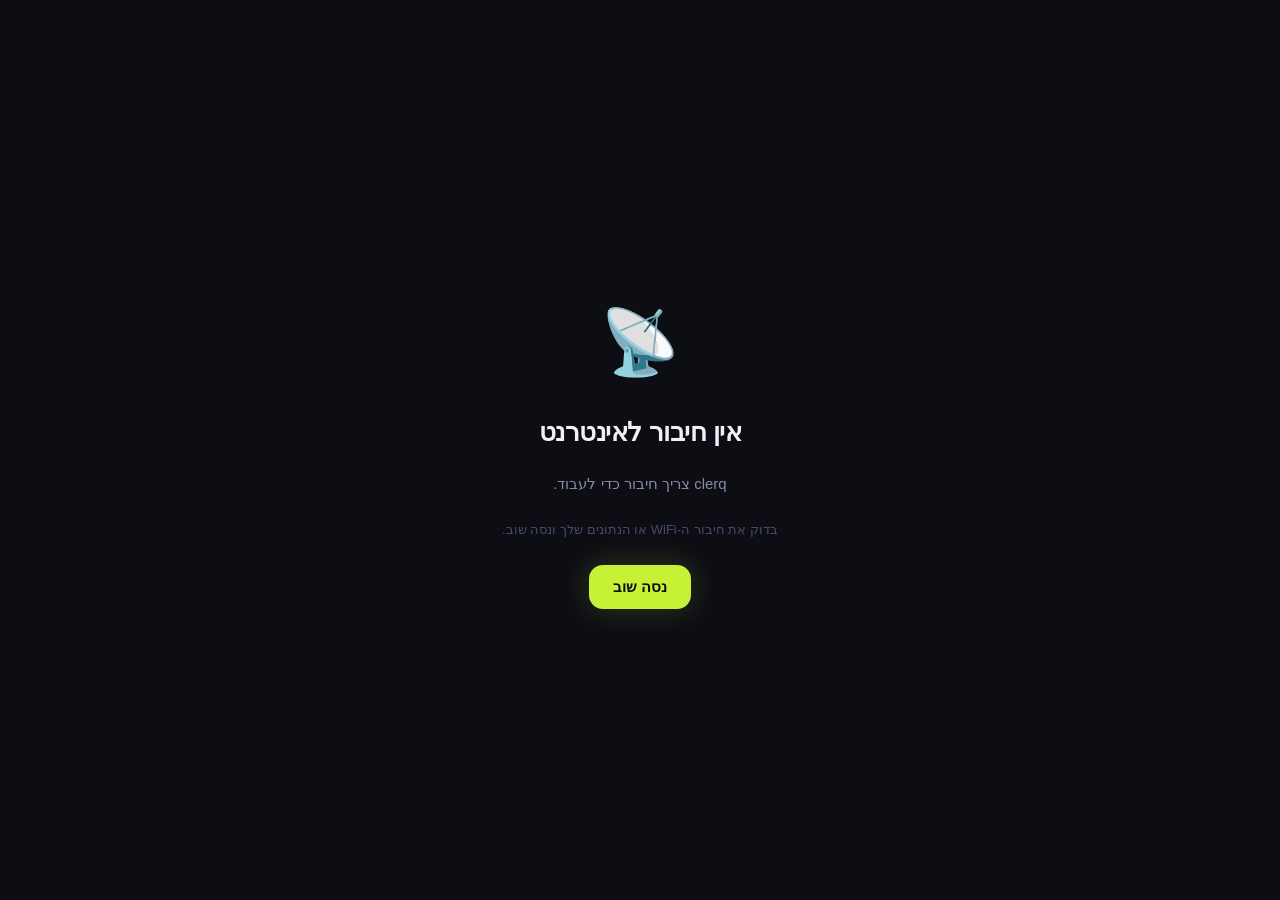
<file: offline.html>
<!DOCTYPE html>
<html lang="he" dir="rtl">
<head>
<meta charset="UTF-8"/>
<meta name="viewport" content="width=device-width, initial-scale=1.0"/>
<title>clerq — אין חיבור</title>
<link rel="stylesheet" href="./design.css"/>
</head>
<body>
<div class="app-shell flex-center min-h-screen flex-col gap-6 p-6 text-center">
  <div style="font-size:64px">📡</div>
  <h1 class="text-2xl font-bold tracking-tight">אין חיבור לאינטרנט</h1>
  <p class="text-secondary text-md">clerq צריך חיבור כדי לעבוד.</p>
  <p class="text-tertiary text-sm">בדוק את חיבור ה-WiFi או הנתונים שלך ונסה שוב.</p>
  <button class="btn btn-primary" onclick="window.location.reload()">נסה שוב</button>
</div>
</body>
</html>
</file>
<file: design.css>
/* =========================================
   clerq — Design System v1.0
   Production Grade | Startup Standard
   ========================================= */

/* ── Custom Properties ── */
:root {
  /* Colors */
  --color-bg:           #0D0D14;
  --color-bg-card:      #16161F;
  --color-bg-elevated:  #1E1E2A;
  --color-bg-input:     #12121A;
  --color-bg-overlay:   rgba(13,13,20,0.85);

  /* Brand */
  --color-brand:        #C6F135;
  --color-brand-dark:   #9DC420;
  --color-brand-light:  #D4FF47;
  --color-brand-glow:   rgba(198,241,53,0.15);
  --color-brand-bg:     rgba(198,241,53,0.08);
  --color-brand-border: rgba(198,241,53,0.2);

  /* Semantic */
  --color-error:        #FF4757;
  --color-error-bg:     rgba(255,71,87,0.08);
  --color-error-border: rgba(255,71,87,0.2);
  --color-success:      #2ED573;
  --color-success-bg:   rgba(46,213,115,0.08);
  --color-warning:      #FFA502;
  --color-info:         #3DD9D9;
  --color-info-bg:      rgba(61,217,217,0.08);

  /* Text */
  --color-text-primary:   #F0F0F8;
  --color-text-secondary: #8A8AA8;
  --color-text-tertiary:  #4A4A6A;
  --color-text-disabled:  #3A3A5A;

  /* Borders */
  --color-border:         rgba(255,255,255,0.07);
  --color-border-hover:   rgba(255,255,255,0.12);
  --color-border-focus:   rgba(198,241,53,0.4);
  --color-border-error:   rgba(255,71,87,0.4);

  /* Shadows */
  --shadow-sm:     0 2px 8px rgba(0,0,0,0.3);
  --shadow-md:     0 4px 20px rgba(0,0,0,0.4);
  --shadow-lg:     0 8px 40px rgba(0,0,0,0.5);
  --shadow-brand:  0 0 32px rgba(198,241,53,0.2);
  --shadow-focus:  0 0 0 4px rgba(198,241,53,0.15);

  /* Spacing */
  --space-1:  4px;
  --space-2:  8px;
  --space-3:  12px;
  --space-4:  16px;
  --space-5:  20px;
  --space-6:  24px;
  --space-8:  32px;
  --space-10: 40px;
  --space-12: 48px;

  /* Border Radius */
  --radius-xs: 6px;
  --radius-sm: 10px;
  --radius-md: 14px;
  --radius-lg: 20px;
  --radius-xl: 28px;
  --radius-full: 9999px;

  /* Typography */
  --font-family: 'Rubik', -apple-system, BlinkMacSystemFont, sans-serif;
  --font-size-xs:  11px;
  --font-size-sm:  13px;
  --font-size-md:  15px;
  --font-size-lg:  17px;
  --font-size-xl:  20px;
  --font-size-2xl: 26px;
  --font-size-3xl: 32px;
  --font-size-4xl: 40px;

  /* Z-index scale */
  --z-base:    1;
  --z-dropdown: 100;
  --z-sticky:  200;
  --z-modal:   300;
  --z-toast:   400;
  --z-splash:  500;

  /* Transitions */
  --transition-fast:   150ms ease;
  --transition-base:   250ms ease;
  --transition-slow:   400ms ease;
  --transition-spring: 350ms cubic-bezier(0.34, 1.56, 0.64, 1);

  /* Touch targets */
  --touch-target: 44px;

  /* App */
  --app-max-width: 430px;
  --header-height: 60px;
}

/* ── Reset ── */
*, *::before, *::after {
  box-sizing: border-box;
  margin: 0;
  padding: 0;
  -webkit-tap-highlight-color: transparent;
}

html {
  scroll-behavior: smooth;
  text-size-adjust: 100%;
  -webkit-text-size-adjust: 100%;
}

body {
  font-family: var(--font-family);
  font-size: var(--font-size-md);
  line-height: 1.6;
  background: var(--color-bg);
  color: var(--color-text-primary);
  min-height: 100vh;
  min-height: 100dvh;
  -webkit-font-smoothing: antialiased;
  -moz-osx-font-smoothing: grayscale;
  direction: rtl;
  overflow-x: hidden;
}

img, video { display: block; max-width: 100%; }
button, input, select, textarea { font-family: inherit; font-size: inherit; }
a { color: inherit; text-decoration: none; }
ul, ol { list-style: none; }
h1, h2, h3, h4, h5, h6 { font-weight: 700; line-height: 1.2; }

/* ── App Shell ── */
.app-shell {
  max-width: var(--app-max-width);
  margin: 0 auto;
  min-height: 100vh;
  min-height: 100dvh;
  display: flex;
  flex-direction: column;
  position: relative;
}

/* ── Screen System ── */
.screen {
  display: none;
  flex: 1;
  flex-direction: column;
  animation: screen-in var(--transition-base) both;
}

.screen.active { display: flex; }

@keyframes screen-in {
  from { opacity: 0; transform: translateY(12px); }
  to   { opacity: 1; transform: translateY(0); }
}

/* ── Typography Scale ── */
.text-xs  { font-size: var(--font-size-xs);  }
.text-sm  { font-size: var(--font-size-sm);  }
.text-md  { font-size: var(--font-size-md);  }
.text-lg  { font-size: var(--font-size-lg);  }
.text-xl  { font-size: var(--font-size-xl);  }
.text-2xl { font-size: var(--font-size-2xl); }
.text-3xl { font-size: var(--font-size-3xl); }
.text-4xl { font-size: var(--font-size-4xl); }

.font-normal  { font-weight: 400; }
.font-medium  { font-weight: 500; }
.font-semibold{ font-weight: 600; }
.font-bold    { font-weight: 700; }

.text-primary   { color: var(--color-text-primary);   }
.text-secondary { color: var(--color-text-secondary);  }
.text-tertiary  { color: var(--color-text-tertiary);   }
.text-brand     { color: var(--color-brand);           }
.text-error     { color: var(--color-error);           }
.text-success   { color: var(--color-success);         }
.text-center    { text-align: center;                  }
.text-start     { text-align: right;                   }
.leading-tight  { line-height: 1.2; }
.tracking-tight { letter-spacing: -0.5px; }
.tracking-wide  { letter-spacing: 1px; }
.uppercase      { text-transform: uppercase; }

/* ── Buttons ── */
.btn {
  display: inline-flex;
  align-items: center;
  justify-content: center;
  gap: var(--space-2);
  min-height: var(--touch-target);
  padding: 0 var(--space-6);
  border: none;
  border-radius: var(--radius-md);
  font-family: var(--font-family);
  font-size: var(--font-size-md);
  font-weight: 600;
  cursor: pointer;
  transition:
    background var(--transition-fast),
    transform var(--transition-fast),
    box-shadow var(--transition-fast),
    opacity var(--transition-fast);
  white-space: nowrap;
  user-select: none;
  -webkit-user-select: none;
  outline: none;
  position: relative;
  overflow: hidden;
}

.btn:focus-visible {
  box-shadow: var(--shadow-focus);
}

.btn:active { transform: scale(0.97); }
.btn:disabled {
  opacity: 0.4;
  cursor: not-allowed;
  pointer-events: none;
}

.btn-full { width: 100%; }

/* Primary */
.btn-primary {
  background: var(--color-brand);
  color: #0D0D14;
  box-shadow: var(--shadow-brand);
}
.btn-primary:hover:not(:disabled) {
  background: var(--color-brand-light);
  box-shadow: 0 0 40px rgba(198,241,53,0.3);
}

/* Secondary */
.btn-secondary {
  background: var(--color-bg-elevated);
  color: var(--color-text-primary);
  border: 1px solid var(--color-border);
}
.btn-secondary:hover:not(:disabled) {
  background: #22222E;
  border-color: var(--color-border-hover);
}

/* Ghost */
.btn-ghost {
  background: transparent;
  color: var(--color-text-secondary);
  border: 1px solid var(--color-border);
}
.btn-ghost:hover:not(:disabled) {
  color: var(--color-text-primary);
  border-color: var(--color-border-hover);
}

/* Danger */
.btn-danger {
  background: var(--color-error-bg);
  color: var(--color-error);
  border: 1px solid var(--color-error-border);
}

/* Sizes */
.btn-sm {
  min-height: 36px;
  padding: 0 var(--space-4);
  font-size: var(--font-size-sm);
  border-radius: var(--radius-sm);
}

.btn-lg {
  min-height: 56px;
  padding: 0 var(--space-8);
  font-size: var(--font-size-lg);
  border-radius: var(--radius-lg);
}

/* Icon button */
.btn-icon {
  width: var(--touch-target);
  height: var(--touch-target);
  padding: 0;
  border-radius: var(--radius-full);
  flex-shrink: 0;
}

/* Loading state */
.btn.loading {
  pointer-events: none;
  opacity: 0.7;
}
.btn.loading::after {
  content: '';
  width: 16px; height: 16px;
  border: 2px solid currentColor;
  border-top-color: transparent;
  border-radius: 50%;
  animation: spin 0.7s linear infinite;
}

/* ── Form Elements ── */
.form-group {
  display: flex;
  flex-direction: column;
  gap: var(--space-2);
}

.form-label {
  font-size: var(--font-size-sm);
  font-weight: 500;
  color: var(--color-text-secondary);
}

.form-hint {
  font-size: var(--font-size-xs);
  color: var(--color-text-tertiary);
}

.form-error {
  font-size: var(--font-size-xs);
  color: var(--color-error);
  min-height: 16px;
  display: flex;
  align-items: center;
  gap: var(--space-1);
}

.input {
  width: 100%;
  min-height: var(--touch-target);
  padding: 0 var(--space-4);
  background: var(--color-bg-input);
  border: 1.5px solid var(--color-border);
  border-radius: var(--radius-md);
  color: var(--color-text-primary);
  font-size: var(--font-size-md);
  font-family: var(--font-family);
  outline: none;
  transition:
    border-color var(--transition-fast),
    box-shadow var(--transition-fast);
}

.input::placeholder { color: var(--color-text-disabled); }
.input:hover { border-color: var(--color-border-hover); }
.input:focus {
  border-color: var(--color-border-focus);
  box-shadow: var(--shadow-focus);
}
.input.error { border-color: var(--color-border-error); }
.input:disabled { opacity: 0.5; cursor: not-allowed; }

/* Phone input */
.input-phone-wrap {
  display: flex;
  gap: var(--space-2);
  align-items: center;
}

.input-phone-prefix {
  min-height: var(--touch-target);
  padding: 0 var(--space-4);
  background: var(--color-bg-elevated);
  border: 1.5px solid var(--color-border);
  border-radius: var(--radius-md);
  color: var(--color-text-secondary);
  font-size: var(--font-size-md);
  white-space: nowrap;
  flex-shrink: 0;
  display: flex;
  align-items: center;
}

/* ── Cards ── */
.card {
  background: var(--color-bg-card);
  border: 1px solid var(--color-border);
  border-radius: var(--radius-lg);
  padding: var(--space-5);
  box-shadow: var(--shadow-sm);
}

.card-brand {
  background: var(--color-bg-card);
  border: 1px solid var(--color-brand-border);
  border-radius: var(--radius-lg);
  padding: var(--space-5);
  background-image: radial-gradient(
    ellipse at top right,
    var(--color-brand-bg) 0%,
    transparent 60%
  );
}

.card-interactive {
  cursor: pointer;
  transition: transform var(--transition-fast), border-color var(--transition-fast);
}
.card-interactive:hover { border-color: var(--color-border-hover); }
.card-interactive:active { transform: scale(0.99); }

/* ── Navigation ── */
.nav-header {
  display: flex;
  align-items: center;
  justify-content: space-between;
  padding: var(--space-4) var(--space-5);
  min-height: var(--header-height);
  position: sticky;
  top: 0;
  z-index: var(--z-sticky);
  background: var(--color-bg-overlay);
  backdrop-filter: blur(24px);
  -webkit-backdrop-filter: blur(24px);
  border-bottom: 1px solid var(--color-border);
}

.nav-back {
  width: var(--touch-target);
  height: var(--touch-target);
  border-radius: var(--radius-full);
  background: var(--color-bg-elevated);
  border: 1px solid var(--color-border);
  display: flex;
  align-items: center;
  justify-content: center;
  cursor: pointer;
  font-size: 18px;
  color: var(--color-text-primary);
  transition: background var(--transition-fast);
  flex-shrink: 0;
}
.nav-back:hover { background: #222230; }
.nav-back:focus-visible { box-shadow: var(--shadow-focus); outline: none; }

.nav-bottom {
  display: flex;
  background: var(--color-bg-card);
  border-top: 1px solid var(--color-border);
  padding: var(--space-2) 0 max(var(--space-6), env(safe-area-inset-bottom));
  position: sticky;
  bottom: 0;
  z-index: var(--z-sticky);
}

.nav-bottom-btn {
  flex: 1;
  display: flex;
  flex-direction: column;
  align-items: center;
  gap: 3px;
  min-height: var(--touch-target);
  padding: var(--space-2) 0;
  border: none;
  background: none;
  font-family: var(--font-family);
  font-size: 10px;
  font-weight: 500;
  color: var(--color-text-tertiary);
  cursor: pointer;
  transition: color var(--transition-fast);
}
.nav-bottom-btn.active { color: var(--color-brand); }
.nav-bottom-btn:focus-visible { outline: 2px solid var(--color-brand); outline-offset: -2px; border-radius: var(--radius-xs); }
.nav-bottom-icon { font-size: 22px; line-height: 1; }

/* ── Logo ── */
.clerq-logo {
  font-size: 24px;
  font-weight: 700;
  letter-spacing: -1px;
  color: var(--color-text-primary);
  line-height: 1;
}
.clerq-logo .dot { color: var(--color-brand); }

/* ── Status / Badges ── */
.badge {
  display: inline-flex;
  align-items: center;
  gap: var(--space-1);
  padding: 3px 10px;
  border-radius: var(--radius-full);
  font-size: var(--font-size-xs);
  font-weight: 600;
  white-space: nowrap;
}

.badge-brand {
  background: var(--color-brand-bg);
  color: var(--color-brand);
  border: 1px solid var(--color-brand-border);
}

.badge-error {
  background: var(--color-error-bg);
  color: var(--color-error);
}

.badge-success {
  background: var(--color-success-bg);
  color: var(--color-success);
}

/* ── Live Indicator ── */
.live-indicator {
  display: inline-flex;
  align-items: center;
  gap: var(--space-2);
  font-size: var(--font-size-sm);
  color: var(--color-text-secondary);
}

.live-dot {
  width: 8px;
  height: 8px;
  border-radius: var(--radius-full);
  background: var(--color-brand);
  animation: live-pulse 2s ease-in-out infinite;
  flex-shrink: 0;
}

@keyframes live-pulse {
  0%, 100% { opacity: 1; transform: scale(1); }
  50%       { opacity: 0.4; transform: scale(0.8); }
}

/* ── Loading ── */
.spinner {
  width: 40px;
  height: 40px;
  border-radius: var(--radius-full);
  border: 3px solid var(--color-border);
  border-top-color: var(--color-brand);
  animation: spin 0.8s linear infinite;
  flex-shrink: 0;
}

.spinner-sm {
  width: 20px;
  height: 20px;
  border-width: 2px;
}

@keyframes spin { to { transform: rotate(360deg); } }

/* Skeleton */
.skeleton {
  background: linear-gradient(
    90deg,
    var(--color-bg-elevated) 25%,
    var(--color-bg-card) 50%,
    var(--color-bg-elevated) 75%
  );
  background-size: 200% 100%;
  animation: skeleton 1.5s ease infinite;
  border-radius: var(--radius-sm);
}

@keyframes skeleton {
  0%   { background-position: 200% 0; }
  100% { background-position: -200% 0; }
}

/* ── Toast ── */
.toast {
  position: fixed;
  bottom: max(var(--space-8), env(safe-area-inset-bottom, 32px));
  left: 50%;
  transform: translateX(-50%) translateY(120%);
  background: var(--color-bg-elevated);
  color: var(--color-text-primary);
  padding: var(--space-3) var(--space-6);
  border-radius: var(--radius-full);
  font-size: var(--font-size-sm);
  font-weight: 500;
  border: 1px solid var(--color-border);
  box-shadow: var(--shadow-lg);
  z-index: var(--z-toast);
  pointer-events: none;
  white-space: nowrap;
  transition: transform var(--transition-base);
  max-width: calc(100vw - 48px);
  text-overflow: ellipsis;
  overflow: hidden;
}

.toast.visible { transform: translateX(-50%) translateY(0); }
.toast.success { border-color: rgba(46,213,115,0.3); color: var(--color-success); }
.toast.error   { border-color: var(--color-error-border); color: var(--color-error); }

/* ── Empty State ── */
.empty-state {
  display: flex;
  flex-direction: column;
  align-items: center;
  text-align: center;
  padding: var(--space-10) var(--space-6);
  gap: var(--space-3);
}

.empty-icon {
  font-size: 48px;
  opacity: 0.25;
  margin-bottom: var(--space-2);
}

/* ── Divider ── */
.divider {
  height: 1px;
  background: var(--color-border);
}

.divider-label {
  display: flex;
  align-items: center;
  gap: var(--space-3);
  color: var(--color-text-tertiary);
  font-size: var(--font-size-xs);
  font-weight: 500;
  text-transform: uppercase;
  letter-spacing: 1px;
}
.divider-label::before,
.divider-label::after {
  content: '';
  flex: 1;
  height: 1px;
  background: var(--color-border);
}

/* ── Utilities ── */
.flex         { display: flex; }
.flex-col     { display: flex; flex-direction: column; }
.flex-center  { display: flex; align-items: center; justify-content: center; }
.flex-between { display: flex; align-items: center; justify-content: space-between; }
.flex-start   { display: flex; align-items: center; }
.items-center { align-items: center; }
.justify-center { justify-content: center; }
.flex-1       { flex: 1; }
.flex-shrink-0{ flex-shrink: 0; }
.flex-wrap    { flex-wrap: wrap; }

.grid-2 { display: grid; grid-template-columns: 1fr 1fr; gap: var(--space-3); }

.gap-1  { gap: var(--space-1); }
.gap-2  { gap: var(--space-2); }
.gap-3  { gap: var(--space-3); }
.gap-4  { gap: var(--space-4); }
.gap-5  { gap: var(--space-5); }
.gap-6  { gap: var(--space-6); }
.gap-8  { gap: var(--space-8); }

.p-4  { padding: var(--space-4); }
.p-5  { padding: var(--space-5); }
.p-6  { padding: var(--space-6); }
.px-5 { padding-inline: var(--space-5); }
.px-6 { padding-inline: var(--space-6); }
.py-4 { padding-block: var(--space-4); }
.py-6 { padding-block: var(--space-6); }
.pt-6 { padding-top: var(--space-6); }
.pb-10{ padding-bottom: var(--space-10); }
.mt-auto { margin-top: auto; }

.w-full  { width: 100%; }
.h-full  { height: 100%; }
.min-h-screen { min-height: 100vh; min-height: 100dvh; }

.rounded-full { border-radius: var(--radius-full); }
.rounded-lg   { border-radius: var(--radius-lg); }
.rounded-md   { border-radius: var(--radius-md); }

.overflow-hidden { overflow: hidden; }
.relative { position: relative; }
.absolute { position: absolute; }
.sticky   { position: sticky; }
.inset-0  { inset: 0; }

/* ── Animations ── */
.anim-fade-up {
  animation: fade-up 0.4s ease both;
}

@keyframes fade-up {
  from { opacity: 0; transform: translateY(16px); }
  to   { opacity: 1; transform: translateY(0); }
}

.delay-1 { animation-delay: 0.06s; }
.delay-2 { animation-delay: 0.12s; }
.delay-3 { animation-delay: 0.18s; }
.delay-4 { animation-delay: 0.24s; }
.delay-5 { animation-delay: 0.30s; }

/* ── Accessibility ── */
.sr-only {
  position: absolute;
  width: 1px; height: 1px;
  padding: 0; margin: -1px;
  overflow: hidden;
  clip: rect(0,0,0,0);
  white-space: nowrap;
  border-width: 0;
}

/* Reduce motion */
@media (prefers-reduced-motion: reduce) {
  *, *::before, *::after {
    animation-duration: 0.01ms !important;
    animation-iteration-count: 1 !important;
    transition-duration: 0.01ms !important;
  }
}

/* Safe area (notch / home indicator) */
.safe-bottom {
  padding-bottom: max(var(--space-6), env(safe-area-inset-bottom));
}

.safe-top {
  padding-top: max(var(--space-4), env(safe-area-inset-top));
}
</file>
